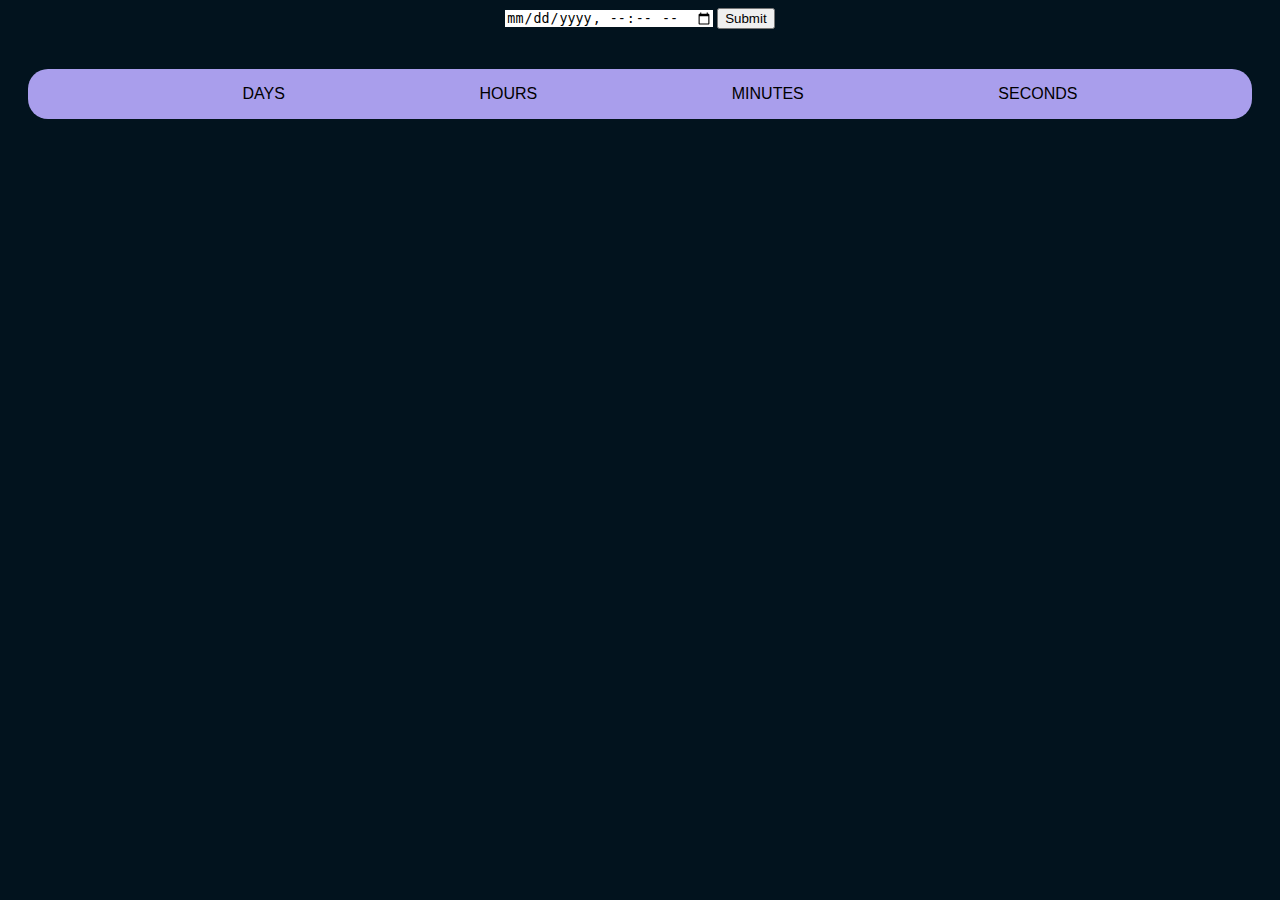
<file: 15.10.2022/Timer_app/Timer.html>
<!DOCTYPE html>
<html lang="en">
  <head>
    <meta charset="UTF-8" />
    <meta http-equiv="X-UA-Compatible" content="IE=edge" />
    <meta name="viewport" content="width=device-width, initial-scale=1.0" />
    <title>Countdown Timer</title>
  </head>
  <body>
    <div id="input">
      <input type="datetime-local" id="dateTime" />
      <button type="button" id="submit">Submit</button>
    </div>
    <div id="display" class="display">
      <ul>
        <li><span id="days"></span>DAYS</li>
        <li><span id="hours"></span>HOURS</li>
        <li><span id="minutes"></span>MINUTES</li>
        <li><span id="seconds"></span>SECONDS</li>
      </ul>
    </div>
    <link rel="stylesheet" href="style.css" />
    <script src="timer.js"></script>
  </body>
</html>
</file>
<file: 15.10.2022/Timer_app/style.css>
body {
  font-family: sans-serif;
  background-color: #02131e;
  display: flex;
  flex-direction: column;
  align-items: center;
}

input {
  border: none;
}

.display {
  width: calc(100% - 40px);
  margin-top: 40px;
  background-color: #a99eec;
  border-radius: 20px;
  color: black;
  display: flex;
  align-items: center;
  flex-direction: column-reverse;
}

ul {
  width: 100%;
  justify-content: space-evenly;
  align-content: center;
  display: inline-flex;
}

li {
  display: inline-block;
  list-style-type: none;
}

li span {
  display: block;
}

span {
  font-size: 50px;
}
</file>
